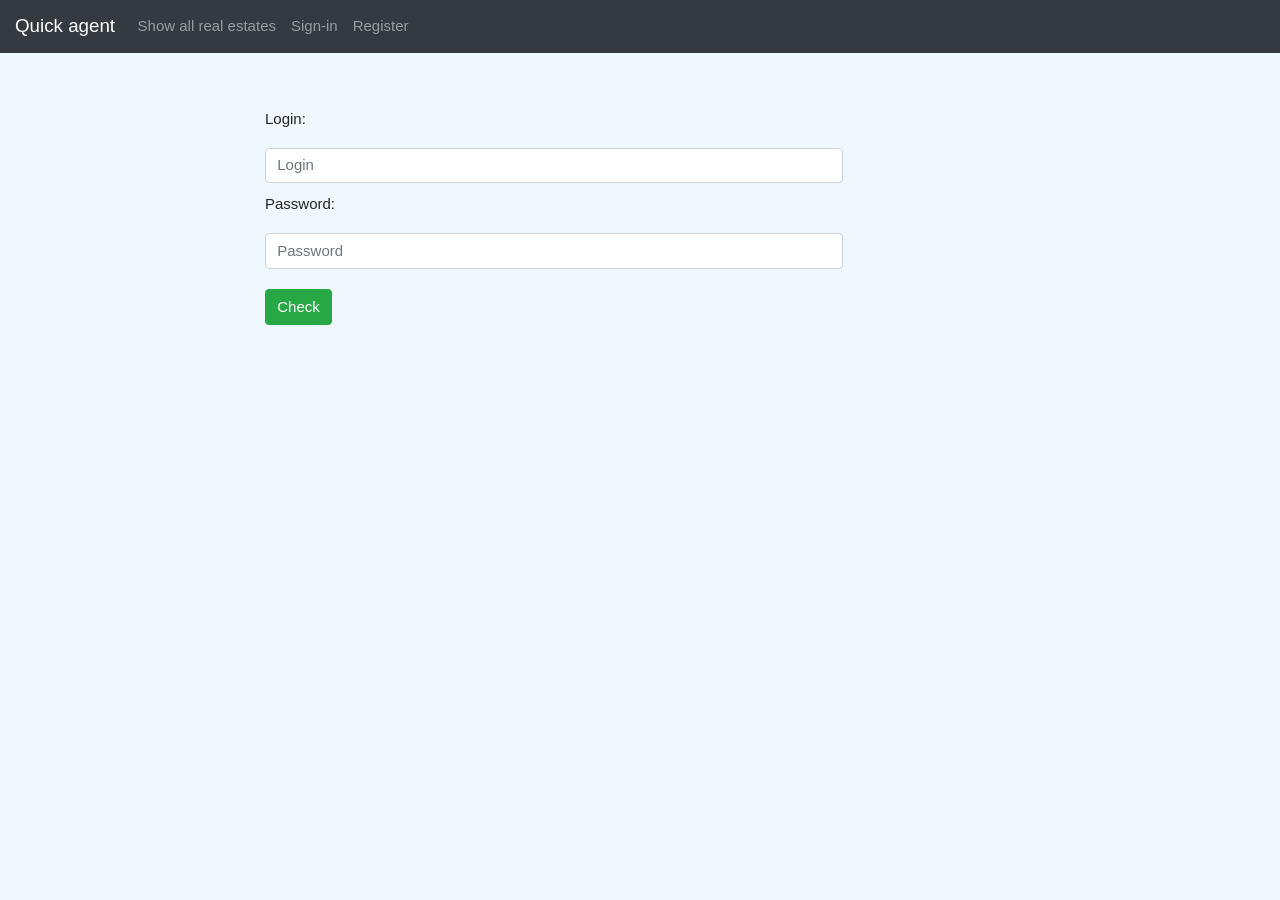
<file: UI/index.html>
﻿<!DOCTYPE html>
<html ng-app="myApp">
<head>
    <meta charset="utf-8" />
    <title>Quick agent</title>

    <link href="Content/bootstrap.min.css" rel="stylesheet" />
    <!--<link href="Content/font-awesome.min.css" rel="stylesheet" />-->
    <link href="app/MainStule.css" rel="stylesheet" />
    <link href="Content/w3.css" rel="stylesheet" />

    <script src="Scripts/jquery-3.0.0.min.js"></script>
    <script src="Scripts/bootstrap.min.js"></script>
    <script src="Scripts/angular.min.js"></script>
    <script src="Scripts/angular-route.min.js"></script>
    <script src="Scripts/angular-resource.min.js"></script>


    <script src="app/app.js"></script>
    <script src="app/controllers.js"></script>

</head>
<body>
    <div ng-view></div>

</body>
</html>
</file>
<file: UI/app/MainStule.css>
﻿body {
    background-color:aliceblue;
}

.formfields {
    margin-top: 10px;
}
.mar-t{
    margin-top: 100px;
}
</file>
